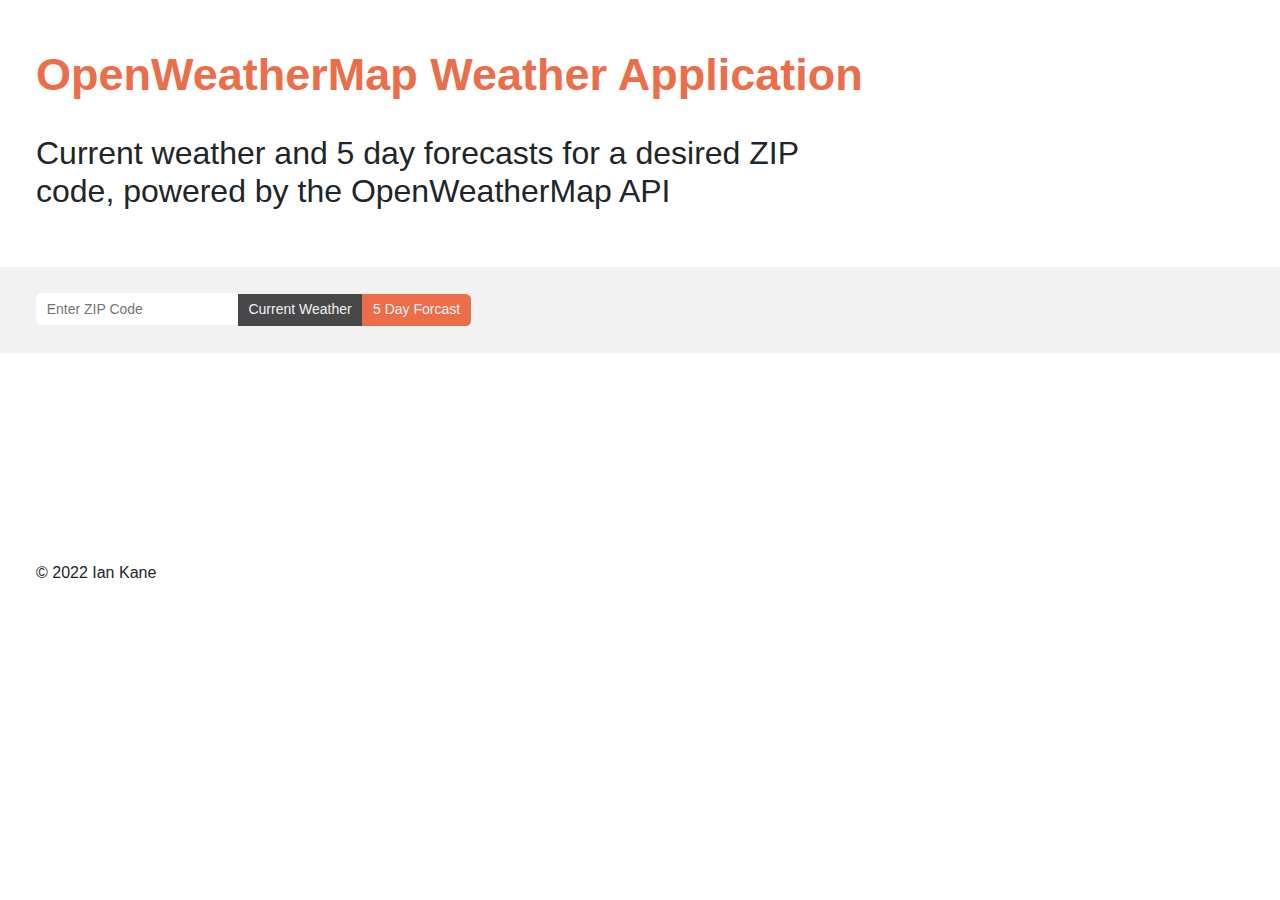
<file: index.html>
<!DOCTYPE html>
<html lang="en">

<head>
    <meta charset="UTF-8">
    <meta http-equiv="X-UA-Compatible" content="IE=edge">
    <meta name="viewport" content="width=device-width, initial-scale=1.0">
    <link rel="stylesheet" href="https://cdn.jsdelivr.net/npm/bootstrap@5.2.0-beta1/dist/css/bootstrap.min.css">
    <link rel="stylesheet" href="css/style.css">
    <script defer src="js/weather.js"></script>
    <title>OpenWeatherMap Weather Application</title>
</head>

<body>
    <div class="container-fluid">
        <header>
            <div class="row">
                <div class="col-11 p-5 ps-4 ps-md-5 pb-4">
                    <h1>OpenWeatherMap Weather Application</h1>
                </div>
            </div>
            <div class="row">
                <div class="col-11 col-md-8 p-5 pt-0 ps-4 ps-md-5">
                    <label for="zip">
                        <h2>Current weather and 5 day forecasts for a desired ZIP code, powered by the OpenWeatherMap
                            API</h2>
                    </label>
                </div>
            </div>
        </header>
        <nav>
            <div class="row">
                <div class="col-auto ps-4 ps-md-5">
                    <input type="text" id="zip" placeholder="Enter ZIP Code">
                    <button id="getWeather">Current Weather</button>
                </div>
            </div>
        </nav>

        <main>
            <!-- weather div is used to display the data -->
            <div id="weather" class="row pt-5 ps-4 ps-md-5"></div>
        </main>

        <footer>
            <div class="row ps-4 ps-md-5">
                <div class="col p-0">
                    &copy; 2022 Ian Kane
                </div>
            </div>
        </footer>
    </div>
</body>

</html>
</file>
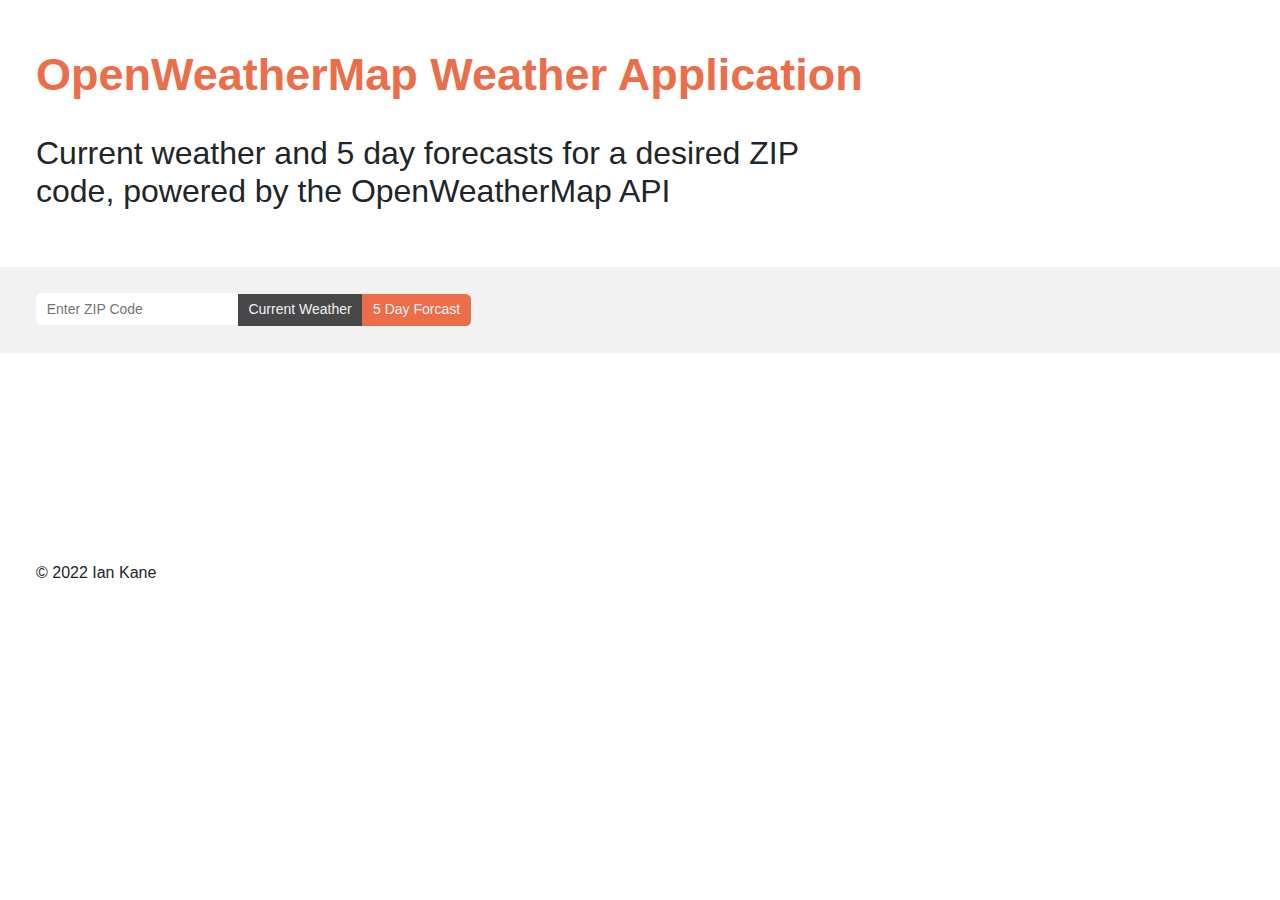
<file: weather.html>
<!DOCTYPE html>
<html lang="en">

<head>
    <meta charset="UTF-8">
    <meta http-equiv="X-UA-Compatible" content="IE=edge">
    <meta name="viewport" content="width=device-width, initial-scale=1.0">
    <link rel="stylesheet" href="https://cdn.jsdelivr.net/npm/bootstrap@5.2.0-beta1/dist/css/bootstrap.min.css">
    <link rel="stylesheet" href="css/style.css">
    <script defer src="js/weather.js"></script>
    <title>OpenWeatherMap Weather Application</title>
</head>

<body>
    <div class="container-fluid">
        <header>
            <div class="row">
                <div class="col-11 p-5 ps-4 ps-md-5 pb-4">
                    <h1>OpenWeatherMap Weather Application</h1>
                </div>
            </div>
            <div class="row">
                <div class="col-11 col-md-8 p-5 pt-0 ps-4 ps-md-5">
                    <label for="zip">
                        <h2>Current weather and 5 day forecasts for a desired ZIP code, powered by the OpenWeatherMap
                            API</h2>
                    </label>
                </div>
            </div>
        </header>
        <nav>
            <div class="row">
                <div class="col-auto ps-4 ps-md-5">
                    <input type="text" id="zip" placeholder="Enter ZIP Code">
                    <button id="getWeather">Current Weather</button>
                </div>
            </div>
        </nav>

        <main>
            <!-- weather div is used to display the data -->
            <div id="weather" class="row pt-5 ps-4 ps-md-5"></div>
        </main>

        <footer>
            <div class="row ps-4 ps-md-5">
                <div class="col p-0">
                    &copy; 2022 Ian Kane
                </div>
            </div>
        </footer>
    </div>
</body>

</html>
</file>
<file: css/style.css>
/* styles.css */

/* added box sizing */
* {
    box-sizing: border-box;
}
  
/* added body styling */
body {
    background: #fff;
    font-family: Arial, sans-serif;
}

/* set width and margin of container */
div.container-fluid{
    padding: 0;
}

/* set header image and styling */
header {
    background: url(https://openweathermap.org/themes/openweathermap/assets/img/summer_banner.jpg);
    background-size: cover;
    background-position: center;
}

/* set header h1 styling */
header h1{
    color: #eb6e4b;
    font-size: 45px;
    font-weight: bold;
}

/* set nav styling */
nav {
    background-color: #F2F2F2;
}

nav div.row {
    padding-top: 20pt;
    padding-bottom: 20pt;
}

/* set nav h2 styling */
nav h2 {
    color: #48484A;
    font-size: 25px;
    font-weight: 700;
}

/* set ZIP code input styling */
input[type="text"] {
    color: #48484a;
    font-size: 14px;
    padding: 4pt 8pt;
    transition: border 1s;
    border: none;
    border-radius: 4pt 0 0 4pt;
    outline: none;
    height: 24pt;
    margin-right: -5px;
}

/* set input hover, focus, and active styling */
input[type="text"]:hover, input[type="text"].focus, input[type="text"]:active {
    outline: none;
}

/* set current weather and 5 day forecast button styling */
button {
    color: #f2f2f2;
    background-color: #48484a;
    border: none;
    border-color: #48484a;
    border-radius: 0 4pt 4pt 0;
    padding: 4pt 8pt;
    font-size: 14px;
    height: 24pt;

}

button#getWeather {
    border-radius: 0;
    margin-left: 0;
}

button#getForecast {
    background-color: #eb6e4b;
    border-color: #eb6e4b;
}

/* set current weather and 5 day forecast button hover styling */
button:hover {
    background: #646466;
}

button#getForecast:hover {
    background: #d56444;
}

/* set current weather div styling */
div.weather-col {
    width: fit-content;
    border: 1px solid #eb6e4b;
    border-width: 1px 0 1px 0;
    margin-left: 10px;
}

/* set date and time div styling */
div#date-time-div {
    font-size: 14px;
    color: #eb6e4b;
}

/* set city name and country name div styling */
div#city-div {
    font-size: 24px;
    color: #48484a;
    font-weight: bold;
    margin: 0 0 10px;
}

/* set icon temp div styling */
div#icon-temp-div {
    display: flex;
    flex-direction: row;
    align-items: center;
    margin: 0;
    padding: 0;
}

/* set temp span styling */
span#temp-span {
    font-size: 36px;
    color: #48484a;
    font-weight: 100;
    margin: 0;
}

/* set low temp / high temp span styling */
span#low-high-span {
    font-size: 24px;
    color: #fff;
    font-weight: 100;
    margin: 0;
    background-color: #eb6e4b;
    padding: 4pt 8pt;
    border-radius: 4pt;
}

/* set feels like weather div styling */
div#feels-like-weather-div {
    font-size: 14px;
    font-weight: 700;
    color: #48484a;
}

/* set current weather span styling */
span#weather-span {
    display: inline-block;
}

/* capitialize current weather span's first letter */
span#weather-span::first-letter {
    text-transform: uppercase;
}

/* set weather info div styling */
div#weather-info-div {
    border-left: 1px solid #eb6e4b;
    margin-top: 4pt;
    margin-bottom: 0;
}

/* set 5 day forecast weather div styling */
div.forecast-div {
    display: inline-block;
    width: fit-content;
    margin: 10px;
}

/* set 5 day forecast city name div styling */
div#city-name-div {
    font-size: 24px;
    color: #48484a;
    font-weight: bold;
}

/* set 5 day forecast day div styling */
div#day-div {
    font-size: 20px;
    color: #fff;
    background-color: #48484A;
    font-weight: bold;
    width: fit-content;
    margin: 10px;
    border-radius: 4pt;
}

/* set icon styling */
main img {
    display: inline;
    width: 50px;
    height: 50px;
    margin: 0;
    margin-left: -5px;
}

/* set footer margin */
footer {
    margin-top: 10em;
}
</file>
